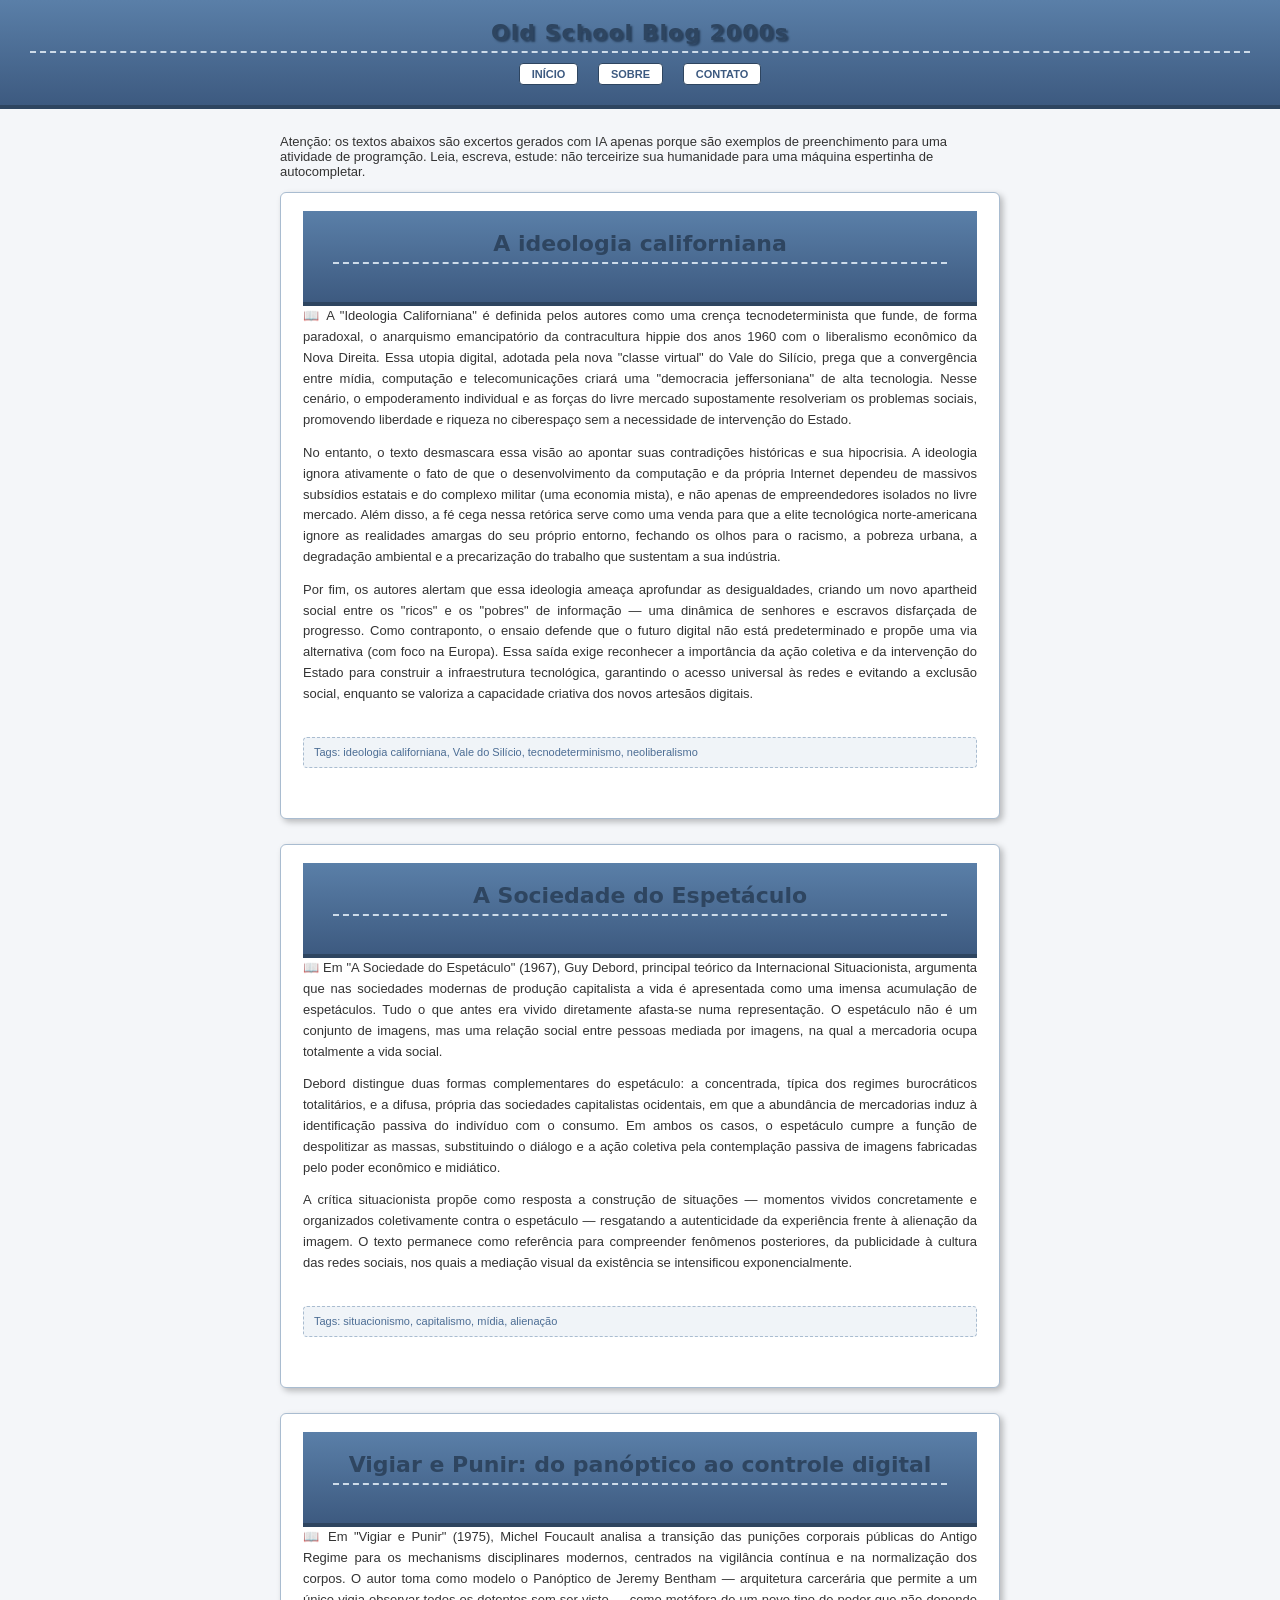
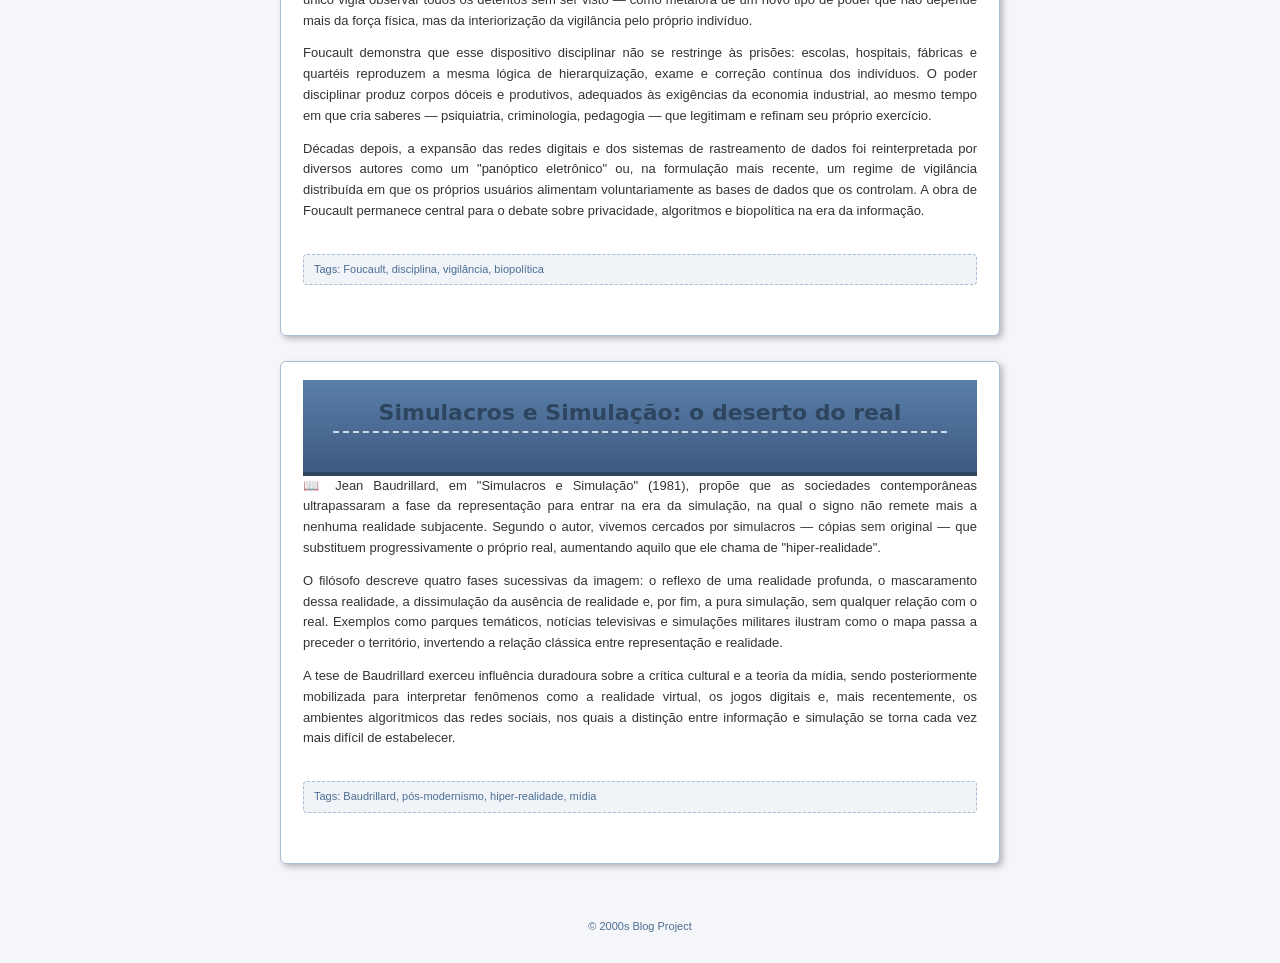
<file: aluno/blog/index.html>
<!DOCTYPE html>
<html lang="pt-br">
<head>
    <meta charset="UTF-8">
    <meta name="viewport" content="width=device-width, initial-scale=1.0">
    <title>Old School Blog 2000s</title>
    <link rel="stylesheet" href="style.css">
</head>
<body>
    <header>
        <h1 class="title">Old School Blog 2000s</h1>
        <nav>
            <ul>
                <li>Início</li>
                <li>Sobre</li>
                <li>Contato</li>
            </ul>
        </nav>
    </header>

    <main>
        <article>
            <header>
                <h2>A ideologia californiana</h2>
                <p class="meta">Publicado por <span class="autor">admin</span> em <time datetime="2008-05-19T14:27:00">19 de maio de 2008</time> às 14:27 | Categoria: <a href="#">Crítica da Tecnologia</a> | <a href="#comments">31 comentários</a></p>
            </header>
            <p>A "Ideologia Californiana" é definida pelos autores como uma crença tecnodeterminista que funde, de forma paradoxal, o anarquismo emancipatório da contracultura hippie dos anos 1960 com o liberalismo econômico da Nova Direita. Essa utopia digital, adotada pela nova "classe virtual" do Vale do Silício, prega que a convergência entre mídia, computação e telecomunicações criará uma "democracia jeffersoniana" de alta tecnologia. Nesse cenário, o empoderamento individual e as forças do livre mercado supostamente resolveriam os problemas sociais, promovendo liberdade e riqueza no ciberespaço sem a necessidade de intervenção do Estado.</p>
            <p>No entanto, o texto desmascara essa visão ao apontar suas contradições históricas e sua hipocrisia. A ideologia ignora ativamente o fato de que o desenvolvimento da computação e da própria Internet dependeu de massivos subsídios estatais e do complexo militar (uma economia mista), e não apenas de empreendedores isolados no livre mercado. Além disso, a fé cega nessa retórica serve como uma venda para que a elite tecnológica norte-americana ignore as realidades amargas do seu próprio entorno, fechando os olhos para o racismo, a pobreza urbana, a degradação ambiental e a precarização do trabalho que sustentam a sua indústria.</p>
            <p>Por fim, os autores alertam que essa ideologia ameaça aprofundar as desigualdades, criando um novo apartheid social entre os "ricos" e os "pobres" de informação — uma dinâmica de senhores e escravos disfarçada de progresso. Como contraponto, o ensaio defende que o futuro digital não está predeterminado e propõe uma via alternativa (com foco na Europa). Essa saída exige reconhecer a importância da ação coletiva e da intervenção do Estado para construir a infraestrutura tecnológica, garantindo o acesso universal às redes e evitando a exclusão social, enquanto se valoriza a capacidade criativa dos novos artesãos digitais.</p>
            <footer>
                <p class="tags">Tags: ideologia californiana, Vale do Silício, tecnodeterminismo, neoliberalismo</p>
            </footer>
        </article>    

        <article>
            <header>
                <h2 class="title">A Sociedade do Espetáculo</h2>
                <p class="meta">Publicado por <span class="autor">admin</span> em <time datetime="2009-03-14T10:32:00">14 de março de 2009</time> às 10:32 | Categoria: <a href="#">Teoria Crítica</a> | <a href="#comments">17 comentários</a></p>
            </header>
            <p>Em "A Sociedade do Espetáculo" (1967), Guy Debord, principal teórico da Internacional Situacionista, argumenta que nas sociedades modernas de produção capitalista a vida é apresentada como uma imensa acumulação de espetáculos. Tudo o que antes era vivido diretamente afasta-se numa representação. O espetáculo não é um conjunto de imagens, mas uma relação social entre pessoas mediada por imagens, na qual a mercadoria ocupa totalmente a vida social.</p>
            <p>Debord distingue duas formas complementares do espetáculo: a concentrada, típica dos regimes burocráticos totalitários, e a difusa, própria das sociedades capitalistas ocidentais, em que a abundância de mercadorias induz à identificação passiva do indivíduo com o consumo. Em ambos os casos, o espetáculo cumpre a função de despolitizar as massas, substituindo o diálogo e a ação coletiva pela contemplação passiva de imagens fabricadas pelo poder econômico e midiático.</p>
            <p>A crítica situacionista propõe como resposta a construção de situações — momentos vividos concretamente e organizados coletivamente contra o espetáculo — resgatando a autenticidade da experiência frente à alienação da imagem. O texto permanece como referência para compreender fenômenos posteriores, da publicidade à cultura das redes sociais, nos quais a mediação visual da existência se intensificou exponencialmente.</p>
            <footer>
                <p class="tags">Tags: situacionismo, capitalismo, mídia, alienação</p>
            </footer>
        </article>

        <article>
            <header>
                <h2  class="title">Vigiar e Punir: do panóptico ao controle digital</h2>
                <p class="meta">Publicado por <span class="autor">admin</span> em <time datetime="2011-08-22T16:45:00">22 de agosto de 2011</time> às 16:45 | Categoria: <a href="#">Filosofia Política</a> | <a href="#comments">9 comentários</a></p>
            </header>
            <p>Em "Vigiar e Punir" (1975), Michel Foucault analisa a transição das punições corporais públicas do Antigo Regime para os mechanisms disciplinares modernos, centrados na vigilância contínua e na normalização dos corpos. O autor toma como modelo o Panóptico de Jeremy Bentham — arquitetura carcerária que permite a um único vigia observar todos os detentos sem ser visto — como metáfora de um novo tipo de poder que não depende mais da força física, mas da interiorização da vigilância pelo próprio indivíduo.</p>
            <p>Foucault demonstra que esse dispositivo disciplinar não se restringe às prisões: escolas, hospitais, fábricas e quartéis reproduzem a mesma lógica de hierarquização, exame e correção contínua dos indivíduos. O poder disciplinar produz corpos dóceis e produtivos, adequados às exigências da economia industrial, ao mesmo tempo em que cria saberes — psiquiatria, criminologia, pedagogia — que legitimam e refinam seu próprio exercício.</p>
            <p>Décadas depois, a expansão das redes digitais e dos sistemas de rastreamento de dados foi reinterpretada por diversos autores como um "panóptico eletrônico" ou, na formulação mais recente, um regime de vigilância distribuída em que os próprios usuários alimentam voluntariamente as bases de dados que os controlam. A obra de Foucault permanece central para o debate sobre privacidade, algoritmos e biopolítica na era da informação.</p>
            <footer>
                <p class="tags">Tags: Foucault, disciplina, vigilância, biopolítica</p>
            </footer>
        </article>

        <article>
            <header>
                <h2  class="title">Simulacros e Simulação: o deserto do real</h2>
                <p class="meta">Publicado por <span class="autor">admin</span> em <time datetime="2013-11-05T09:18:00">5 de novembro de 2013</time> às 09:18 | Categoria: <a href="#">Pós-modernidade</a> | <a href="#comments">23 comentários</a></p>
            </header>
            <p>Jean Baudrillard, em "Simulacros e Simulação" (1981), propõe que as sociedades contemporâneas ultrapassaram a fase da representação para entrar na era da simulação, na qual o signo não remete mais a nenhuma realidade subjacente. Segundo o autor, vivemos cercados por simulacros — cópias sem original — que substituem progressivamente o próprio real, aumentando aquilo que ele chama de "hiper-realidade".</p>
            <p>O filósofo descreve quatro fases sucessivas da imagem: o reflexo de uma realidade profunda, o mascaramento dessa realidade, a dissimulação da ausência de realidade e, por fim, a pura simulação, sem qualquer relação com o real. Exemplos como parques temáticos, notícias televisivas e simulações militares ilustram como o mapa passa a preceder o território, invertendo a relação clássica entre representação e realidade.</p>
            <p>A tese de Baudrillard exerceu influência duradoura sobre a crítica cultural e a teoria da mídia, sendo posteriormente mobilizada para interpretar fenômenos como a realidade virtual, os jogos digitais e, mais recentemente, os ambientes algorítmicos das redes sociais, nos quais a distinção entre informação e simulação se torna cada vez mais difícil de estabelecer.</p>
            <footer>
                <p class="tags">Tags: Baudrillard, pós-modernismo, hiper-realidade, mídia</p>
            </footer>
        </article>
    </main>

    <footer>
        <p>&copy; 2000s Blog Project</p>
    </footer>

    <script src="script.js"></script>
</body>
</html>
</file>
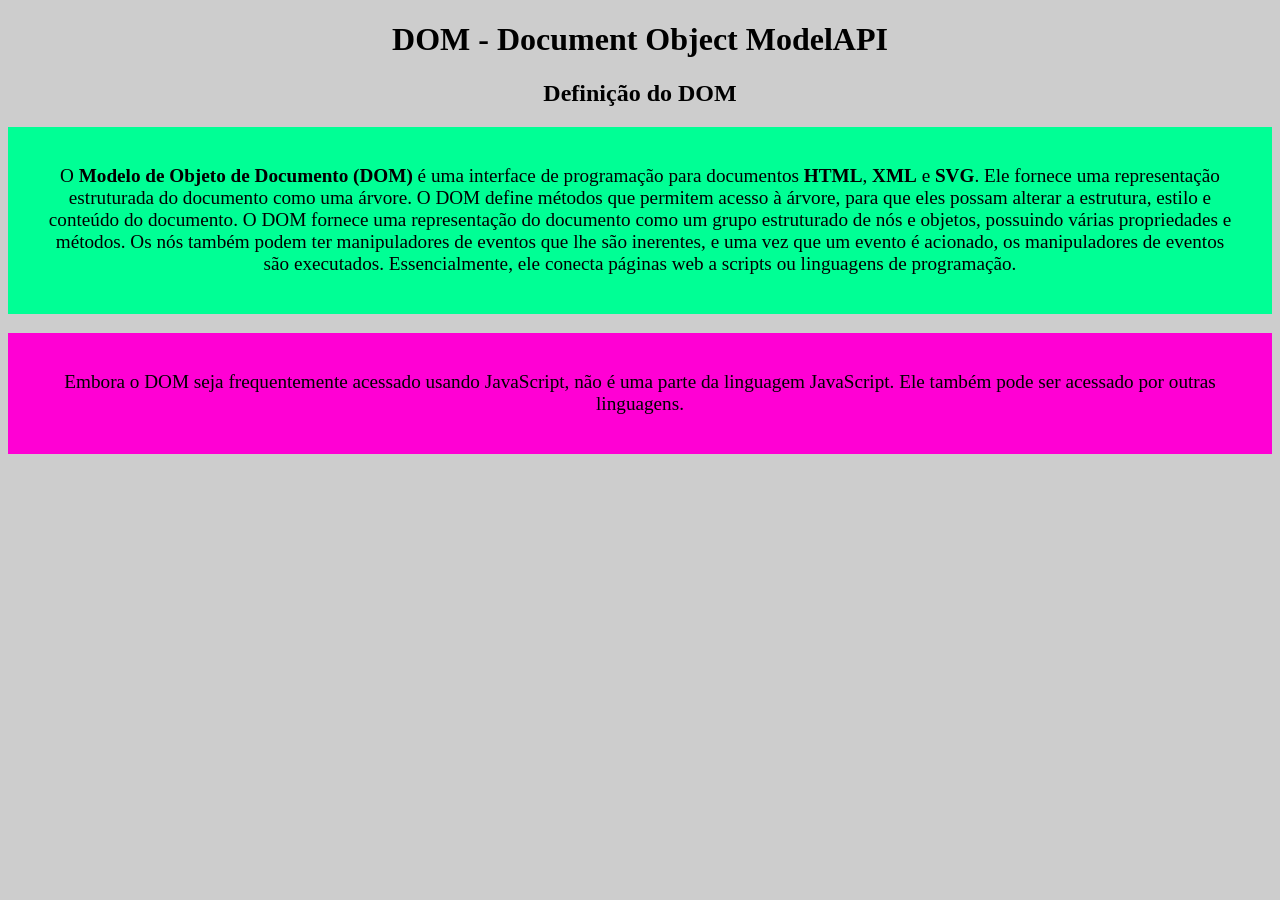
<file: aulas/DOM-API/index.html>
<!DOCTYPE html>
<html lang="en">
<head>
    <meta charset="UTF-8">
    <meta name="viewport" content="width=device-width, initial-scale=1.0">
    <title>DOM - Documet Object Model API</title>
    <style>
        body {
            background-color: #cdcdcd;
            font-family: Cambria, Cochin, Georgia, Times, 'Times New Roman', serif;
            text-align: center;
        }

        p {
            padding: 2em;
            font-size: larger;
        }

        .paragrafo-rosa {
            background-color: #ff00d4;
        }

        .paragrafo-verde {
            background-color: #00ff95;
        }
    </style>
</head>
<body>
    <header>
        <h1>DOM - <span>Document Object Model</span><abbr>API</abbr></h1>
    </header>

    <main>
        <h2>Definição do DOM</h2>
        <p class="paragrafo-verde">O <b>Modelo de Objeto de Documento (DOM)</b> é uma interface de programação para documentos <b>HTML</b>, <b>XML</b> e <b>SVG</b>. Ele fornece uma representação estruturada do documento como uma árvore. O DOM define métodos que permitem acesso à árvore, para que eles possam alterar a estrutura, estilo e conteúdo do documento. O DOM fornece uma representação do documento como um grupo estruturado de nós e objetos, possuindo várias propriedades e métodos. Os nós também podem ter manipuladores de eventos que lhe são inerentes, e uma vez que um evento é acionado, os manipuladores de eventos são executados. Essencialmente, ele conecta páginas web a scripts ou linguagens de programação.</p>
        <p class="paragrafo-rosa">Embora o DOM seja frequentemente acessado usando JavaScript, não é uma parte da linguagem JavaScript. Ele também pode ser acessado por outras linguagens.</p>
    </main>


</body>
</html>
</file>
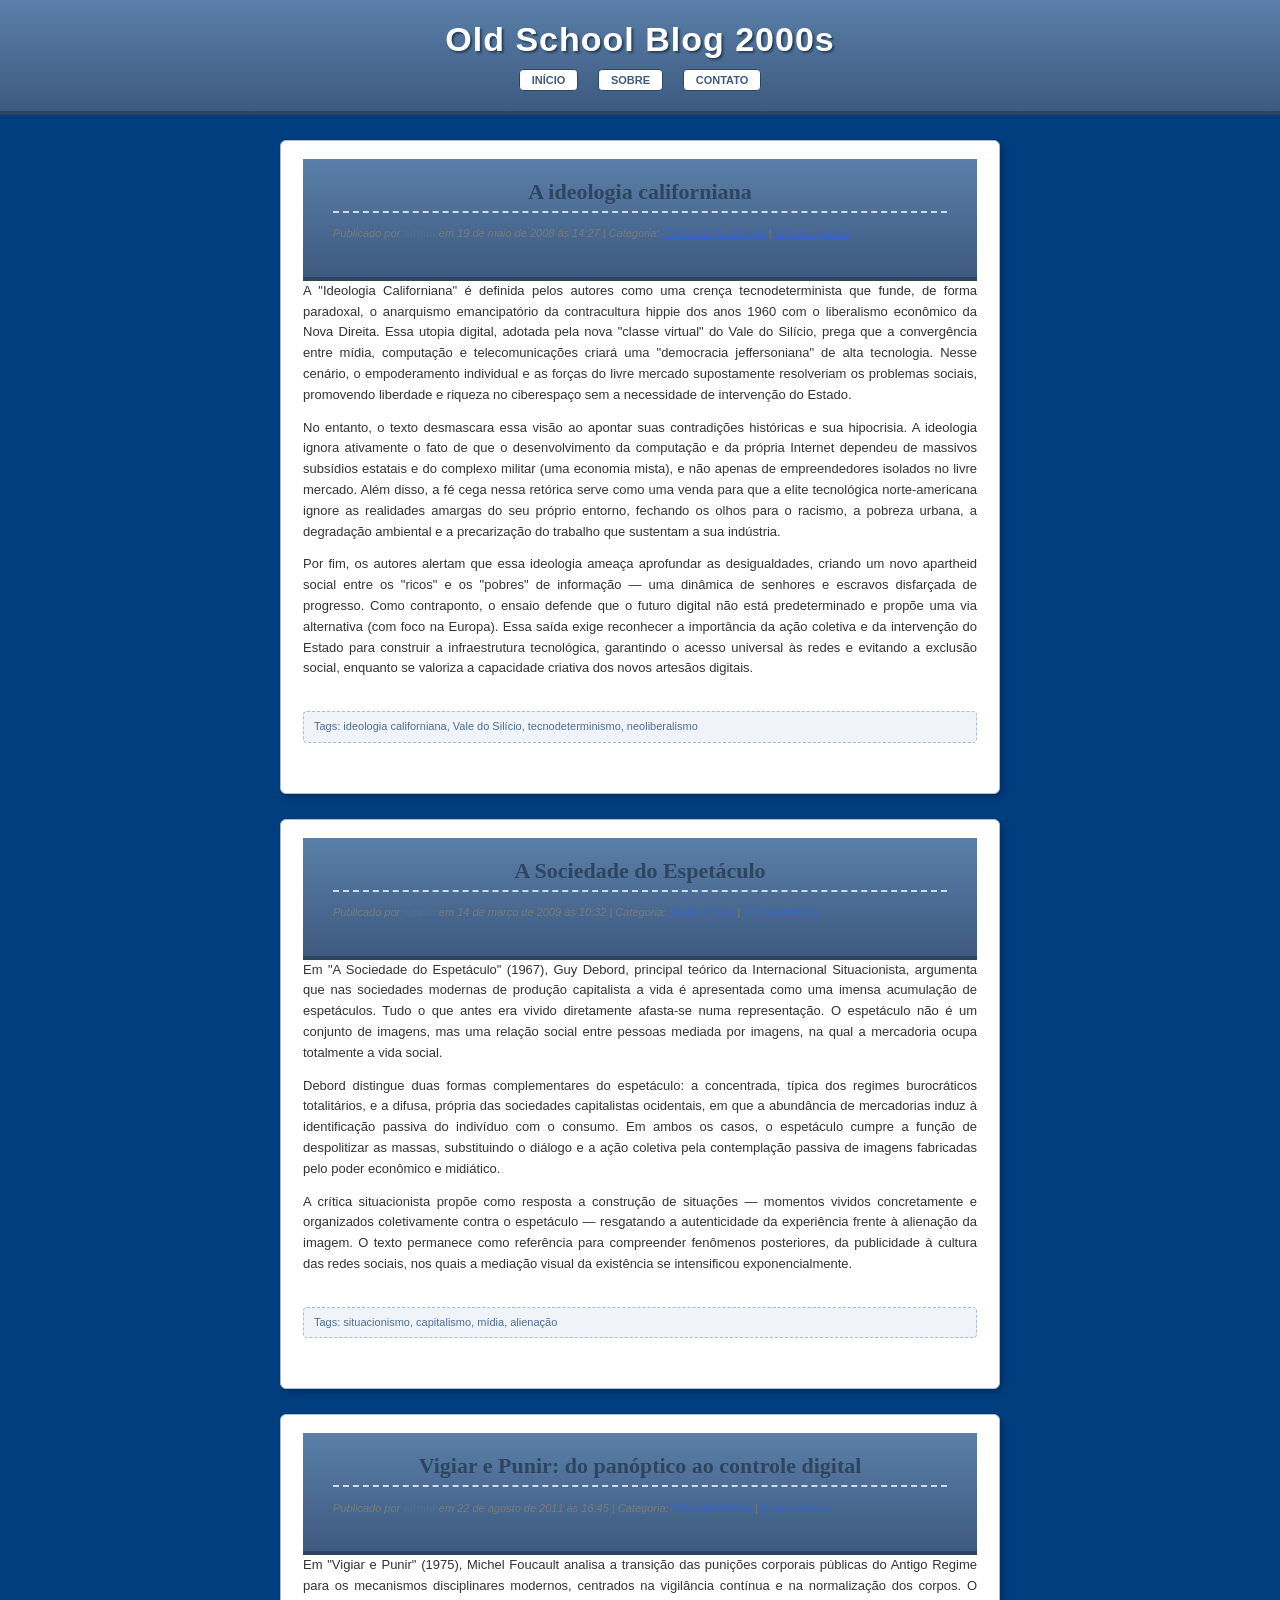
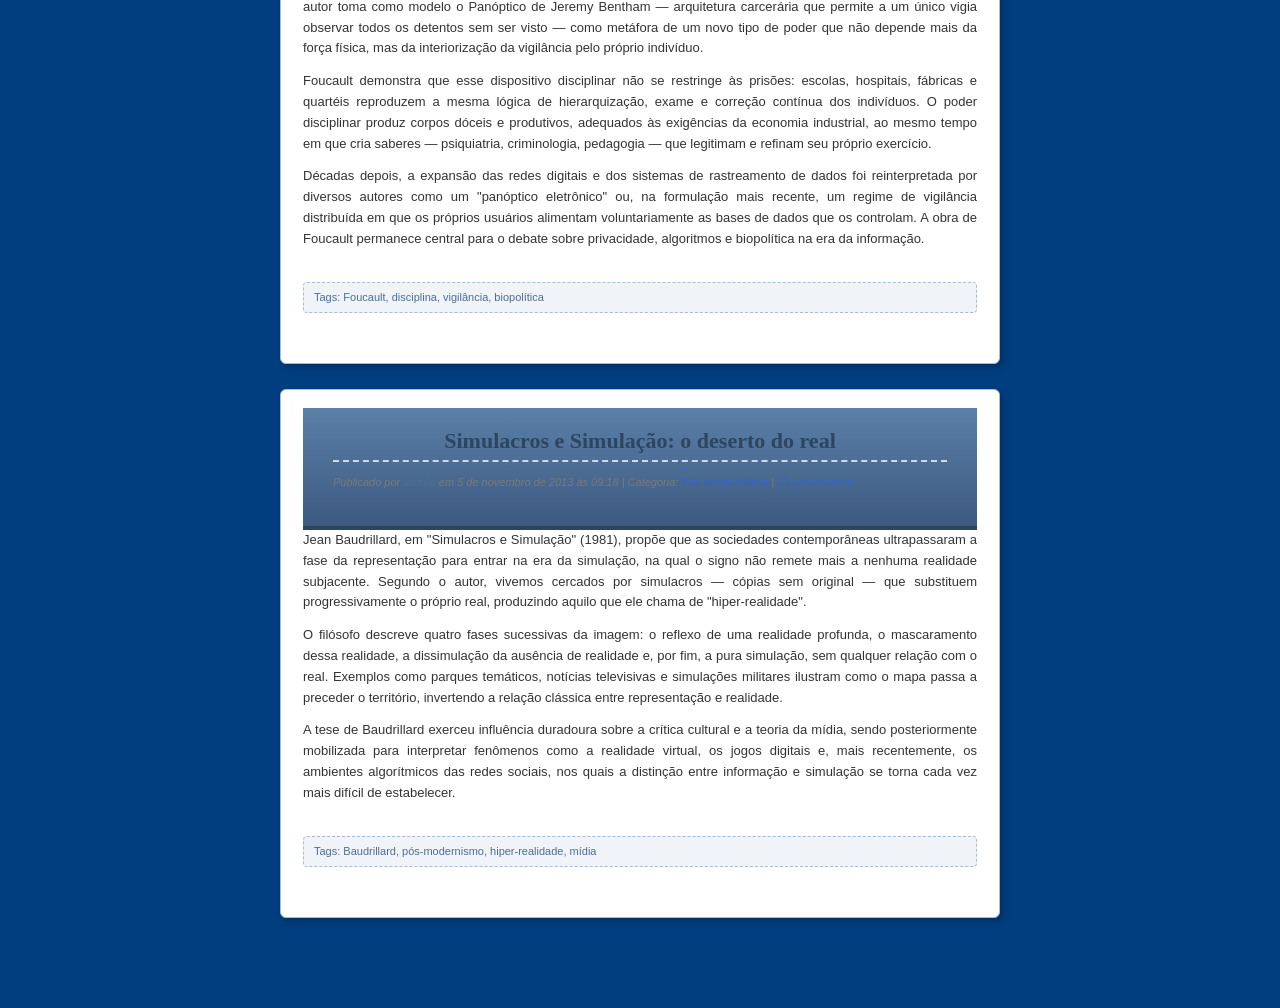
<file: aulas/DOM-API/blog/index.html>
<!DOCTYPE html>
<html lang="pt-br">
<head>
	<meta charset="UTF-8">
	<meta name="viewport" content="width=device-width, initial-scale=1.0">
	<title>Old School Blog 2000s</title>
	<link rel="stylesheet" href="style.css" />
</head>
<body>
	<header>
		<h1>Old School Blog 2000s</h1>
		<nav>
			<ul>
				<li>Início</li>
				<li>Sobre</li>
				<li>Contato</li>
			</ul>
		</nav>
	</header>

	<main>
		<article>
			<header>
				<h2>A ideologia californiana</h2>
				<p class="meta">Publicado por <span class="autor">admin</span> em <time datetime="2008-05-19T14:27:00">19 de maio de 2008</time> às 14:27 | Categoria: <a href="#">Crítica da Tecnologia</a> | <a href="#comments">31 comentários</a></p>
			</header>
			<p>A "Ideologia Californiana" é definida pelos autores como uma crença tecnodeterminista que funde, de forma paradoxal, o anarquismo emancipatório da contracultura hippie dos anos 1960 com o liberalismo econômico da Nova Direita. Essa utopia digital, adotada pela nova "classe virtual" do Vale do Silício, prega que a convergência entre mídia, computação e telecomunicações criará uma "democracia jeffersoniana" de alta tecnologia. Nesse cenário, o empoderamento individual e as forças do livre mercado supostamente resolveriam os problemas sociais, promovendo liberdade e riqueza no ciberespaço sem a necessidade de intervenção do Estado.</p>
			<p>No entanto, o texto desmascara essa visão ao apontar suas contradições históricas e sua hipocrisia. A ideologia ignora ativamente o fato de que o desenvolvimento da computação e da própria Internet dependeu de massivos subsídios estatais e do complexo militar (uma economia mista), e não apenas de empreendedores isolados no livre mercado. Além disso, a fé cega nessa retórica serve como uma venda para que a elite tecnológica norte-americana ignore as realidades amargas do seu próprio entorno, fechando os olhos para o racismo, a pobreza urbana, a degradação ambiental e a precarização do trabalho que sustentam a sua indústria.</p>
			<p>Por fim, os autores alertam que essa ideologia ameaça aprofundar as desigualdades, criando um novo apartheid social entre os "ricos" e os "pobres" de informação — uma dinâmica de senhores e escravos disfarçada de progresso. Como contraponto, o ensaio defende que o futuro digital não está predeterminado e propõe uma via alternativa (com foco na Europa). Essa saída exige reconhecer a importância da ação coletiva e da intervenção do Estado para construir a infraestrutura tecnológica, garantindo o acesso universal às redes e evitando a exclusão social, enquanto se valoriza a capacidade criativa dos novos artesãos digitais.</p>
			<footer>
				<p class="tags">Tags: ideologia californiana, Vale do Silício, tecnodeterminismo, neoliberalismo</p>
			</footer>
		</article>	

		<article>
			<header>
				<h2>A Sociedade do Espetáculo</h2>
				<p class="meta">Publicado por <span class="autor">admin</span> em <time datetime="2009-03-14T10:32:00">14 de março de 2009</time> às 10:32 | Categoria: <a href="#">Teoria Crítica</a> | <a href="#comments">17 comentários</a></p>
			</header>
			<p>Em "A Sociedade do Espetáculo" (1967), Guy Debord, principal teórico da Internacional Situacionista, argumenta que nas sociedades modernas de produção capitalista a vida é apresentada como uma imensa acumulação de espetáculos. Tudo o que antes era vivido diretamente afasta-se numa representação. O espetáculo não é um conjunto de imagens, mas uma relação social entre pessoas mediada por imagens, na qual a mercadoria ocupa totalmente a vida social.</p>
			<p>Debord distingue duas formas complementares do espetáculo: a concentrada, típica dos regimes burocráticos totalitários, e a difusa, própria das sociedades capitalistas ocidentais, em que a abundância de mercadorias induz à identificação passiva do indivíduo com o consumo. Em ambos os casos, o espetáculo cumpre a função de despolitizar as massas, substituindo o diálogo e a ação coletiva pela contemplação passiva de imagens fabricadas pelo poder econômico e midiático.</p>
			<p>A crítica situacionista propõe como resposta a construção de situações — momentos vividos concretamente e organizados coletivamente contra o espetáculo — resgatando a autenticidade da experiência frente à alienação da imagem. O texto permanece como referência para compreender fenômenos posteriores, da publicidade à cultura das redes sociais, nos quais a mediação visual da existência se intensificou exponencialmente.</p>
			<footer>
				<p class="tags">Tags: situacionismo, capitalismo, mídia, alienação</p>
			</footer>
		</article>

		<article>
			<header>
				<h2>Vigiar e Punir: do panóptico ao controle digital</h2>
				<p class="meta">Publicado por <span class="autor">admin</span> em <time datetime="2011-08-22T16:45:00">22 de agosto de 2011</time> às 16:45 | Categoria: <a href="#">Filosofia Política</a> | <a href="#comments">9 comentários</a></p>
			</header>
			<p>Em "Vigiar e Punir" (1975), Michel Foucault analisa a transição das punições corporais públicas do Antigo Regime para os mecanismos disciplinares modernos, centrados na vigilância contínua e na normalização dos corpos. O autor toma como modelo o Panóptico de Jeremy Bentham — arquitetura carcerária que permite a um único vigia observar todos os detentos sem ser visto — como metáfora de um novo tipo de poder que não depende mais da força física, mas da interiorização da vigilância pelo próprio indivíduo.</p>
			<p>Foucault demonstra que esse dispositivo disciplinar não se restringe às prisões: escolas, hospitais, fábricas e quartéis reproduzem a mesma lógica de hierarquização, exame e correção contínua dos indivíduos. O poder disciplinar produz corpos dóceis e produtivos, adequados às exigências da economia industrial, ao mesmo tempo em que cria saberes — psiquiatria, criminologia, pedagogia — que legitimam e refinam seu próprio exercício.</p>
			<p>Décadas depois, a expansão das redes digitais e dos sistemas de rastreamento de dados foi reinterpretada por diversos autores como um "panóptico eletrônico" ou, na formulação mais recente, um regime de vigilância distribuída em que os próprios usuários alimentam voluntariamente as bases de dados que os controlam. A obra de Foucault permanece central para o debate sobre privacidade, algoritmos e biopolítica na era da informação.</p>
			<footer>
				<p class="tags">Tags: Foucault, disciplina, vigilância, biopolítica</p>
			</footer>
		</article>

		<article>
			<header>
				<h2>Simulacros e Simulação: o deserto do real</h2>
				<p class="meta">Publicado por <span class="autor">admin</span> em <time datetime="2013-11-05T09:18:00">5 de novembro de 2013</time> às 09:18 | Categoria: <a href="#">Pós-modernidade</a> | <a href="#comments">23 comentários</a></p>
			</header>
			<p>Jean Baudrillard, em "Simulacros e Simulação" (1981), propõe que as sociedades contemporâneas ultrapassaram a fase da representação para entrar na era da simulação, na qual o signo não remete mais a nenhuma realidade subjacente. Segundo o autor, vivemos cercados por simulacros — cópias sem original — que substituem progressivamente o próprio real, produzindo aquilo que ele chama de "hiper-realidade".</p>
			<p>O filósofo descreve quatro fases sucessivas da imagem: o reflexo de uma realidade profunda, o mascaramento dessa realidade, a dissimulação da ausência de realidade e, por fim, a pura simulação, sem qualquer relação com o real. Exemplos como parques temáticos, notícias televisivas e simulações militares ilustram como o mapa passa a preceder o território, invertendo a relação clássica entre representação e realidade.</p>
			<p>A tese de Baudrillard exerceu influência duradoura sobre a crítica cultural e a teoria da mídia, sendo posteriormente mobilizada para interpretar fenômenos como a realidade virtual, os jogos digitais e, mais recentemente, os ambientes algorítmicos das redes sociais, nos quais a distinção entre informação e simulação se torna cada vez mais difícil de estabelecer.</p>
			<footer>
				<p class="tags">Tags: Baudrillard, pós-modernismo, hiper-realidade, mídia</p>
			</footer>
		</article>

		<footer>
		</footer>
	</main>
</body>
</html>
</file>
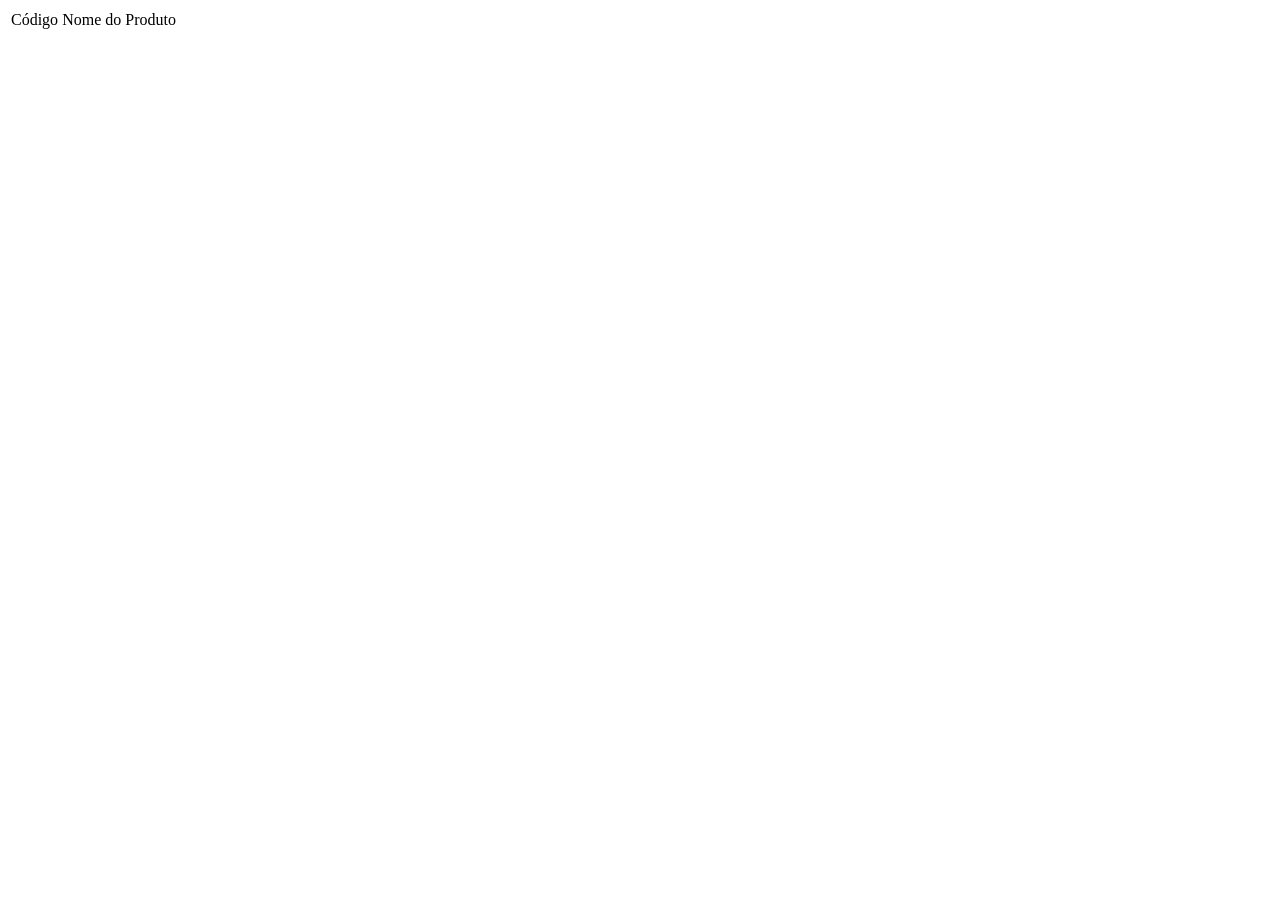
<file: aulas/DOM-API/tabela-produtos/index.html>
<!DOCTYPE html>
<html lang="en">
<head>
	<meta charset="UTF-8">
	<meta name="viewport" content="width=device-width, initial-scale=1.0">
	<title>DOM - Document Object Model</title>
</head>
<body>
	<table id="producttable">
		<thead>
			<tr>
				<td>Código</td>
				<td>Nome do Produto</td>
			</tr>
		</thead>

		<tbody>
			<!-- as linhas de produtos serão inseridas aqui -->
		</tbody>
	</table>

	<template id="linha-de-produto">
		<tr>
			<td class="codigo"></td>
			<td class="nome"></td>
		</tr>
	</template>
</body>
</html>
</file>
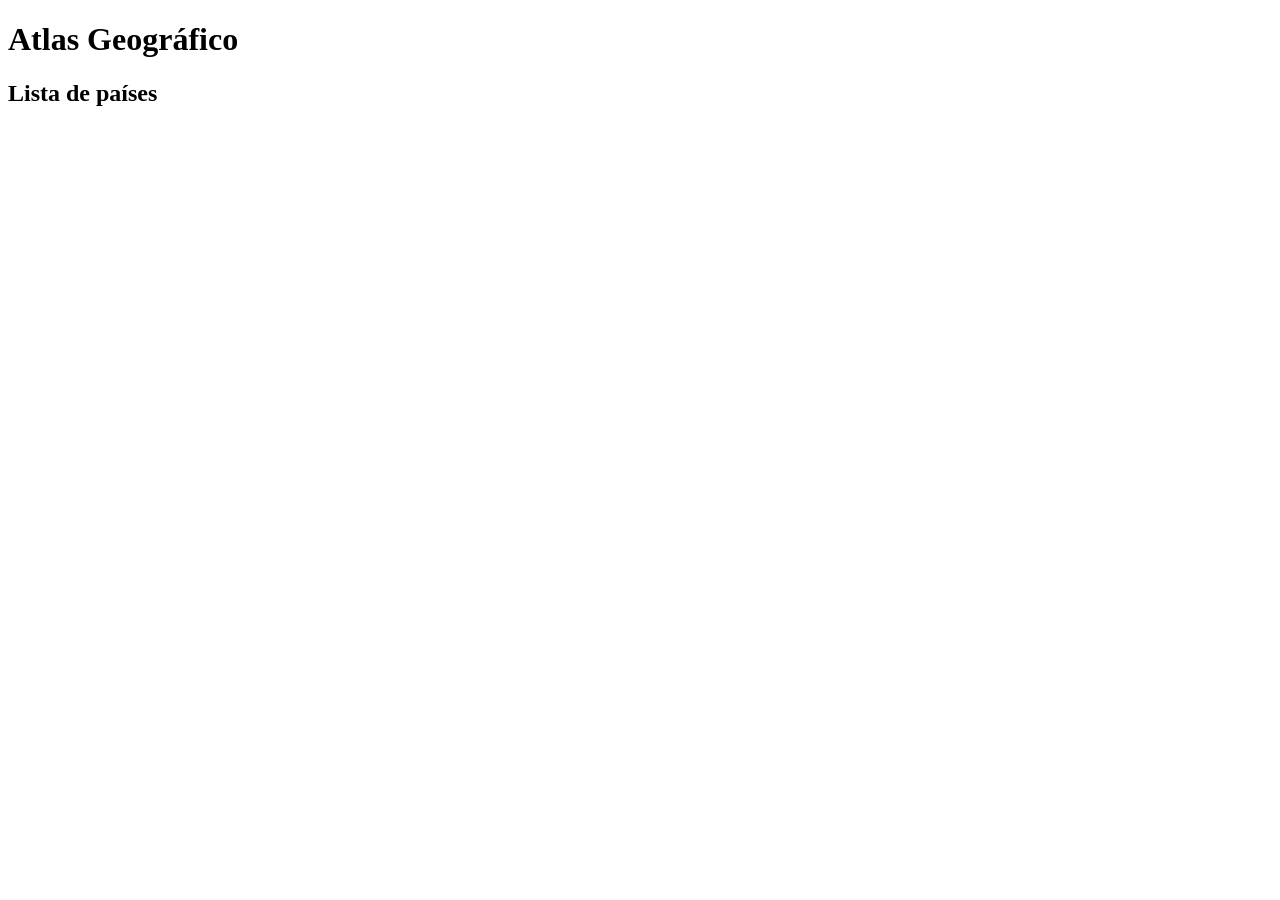
<file: exercicios/DOM-API/paises/index.html>
<!DOCTYPE html>
<html lang="pt-br">
<head>
	<meta charset="UTF-8">
	<meta name="viewport" content="width=device-width, initial-scale=1.0">
	<title>Países</title>
</head>
<body>
	<header>
		<h1>Atlas Geográfico</h1>
	</header>

	<main>
		<h2>Lista de países</h2>
		<section class="countries">
			<!-- Insira os países aqui -->
		</section>
	</main>

	<script src="countries.js"></script>
	<script src="lista-paises.js"></script>
</body>
</html>
</file>
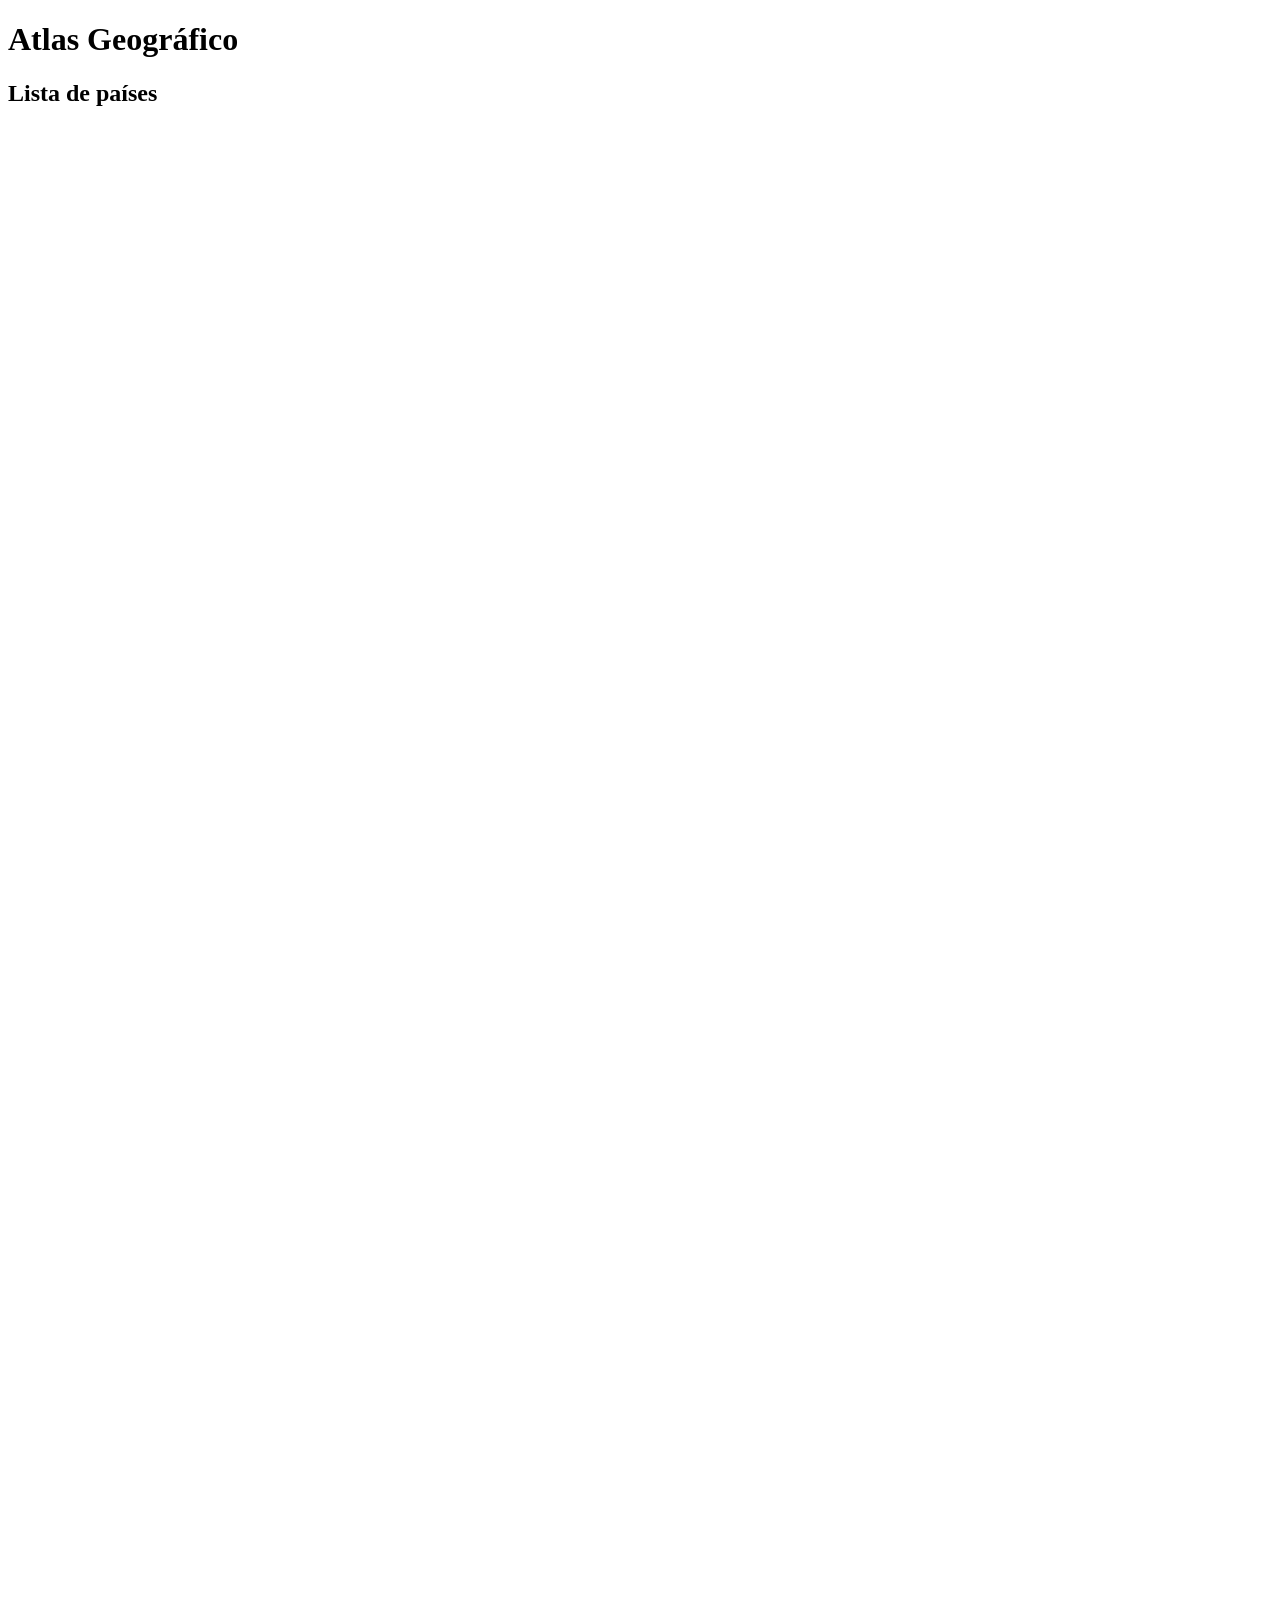
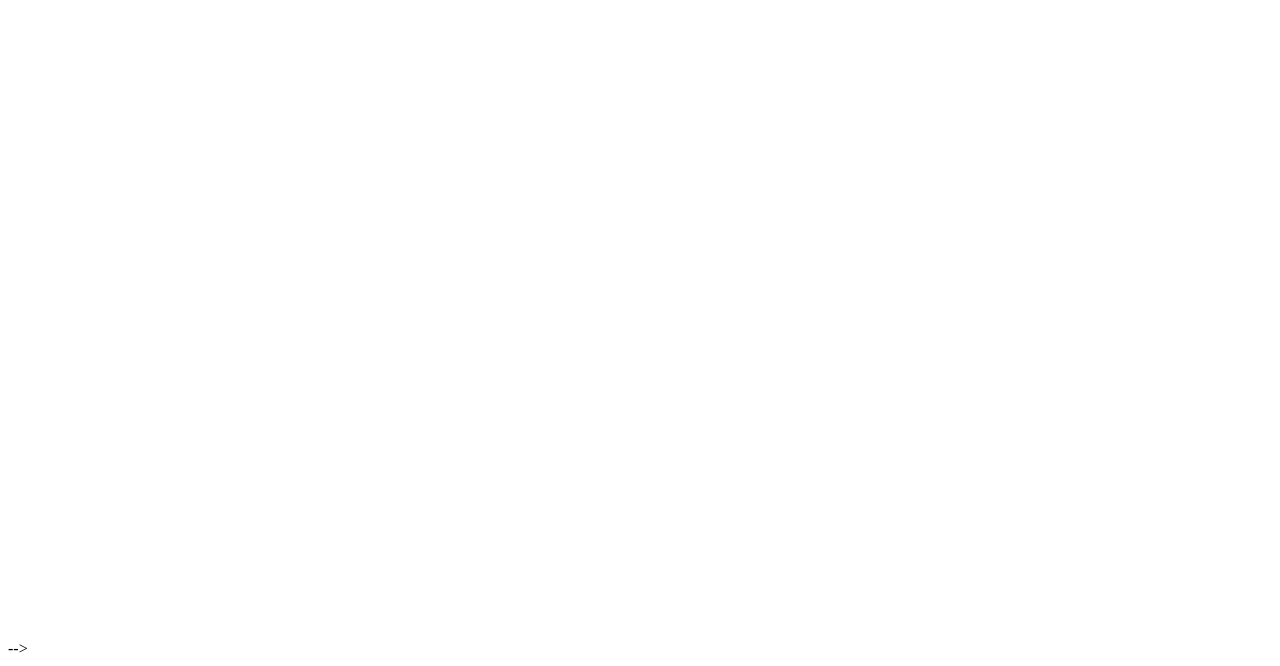
<file: exercicios/DOM-API/paises/resolvido/index.html>
<!DOCTYPE html>
<html lang="pt-br">
<head>
	<meta charset="UTF-8">
	<meta name="viewport" content="width=device-width, initial-scale=1.0">
	<title>Países</title>
	<style>
		div {
			min-height: 50px;
			text-align: center;
			color: #FFF;
		}
	</style>
</head>
<body>
	<header>
		<h1>Atlas Geográfico</h1>
	</header>

	<main>
		<h2>Lista de países</h2>
		<section class="countries">
			<!-- Insira os países aqui -->
		</section>
	</main>

	<!-- <script src="countries-colors.js"></script>
	<script src="lista-paises-cor.js"></script> -->

	<script src="countries.js"></script> -->
	<script src="lista-paises.js"></script>
</body>
</html>
</file>
<file: aluno/blog/style.css>
/* ===========================================================
	ESTILO "BLOGSPOT / BLOGGER / TUMBLR / WORDPRESS" (anos 2000)
	Poucas regras, seletores simples (tag e classe), pensados
	para serem manipulados depois via JavaScript/DOM
	(ex: document.querySelectorAll('article'), .classList.toggle,
	trocar background, alternar tema, etc.)
=========================================================== */

body {
	margin: 0;
	padding: 0;
	background-color: #003e80;
	background-image: url("https://www.transparenttextures.com/patterns/billie-holiday.png");
	font-family: Verdana, Geneva, Arial, sans-serif;
	font-size: 13px;
	color: #333333;
}

header {
	background-color: #4c6d94;
	background-image: linear-gradient(#5a7fa8, #3d5a80);
	border-bottom: 4px solid #2e4560;
	padding: 20px 30px;
	text-align: center;
}

header h1 {
	margin: 0;
	font-family: "Comic Sans MS", "Trebuchet MS", cursive, sans-serif;
	font-size: 34px;
	color: #ffffff;
	text-shadow: 2px 2px 2px #29405c;
	letter-spacing: 1px;
}

nav ul {
	list-style: none;
	margin: 10px 0 0 0;
	padding: 0;
}

nav li {
	display: inline-block;
	margin: 0 8px;
	padding: 4px 12px;
	background-color: #ffffff;
	border: 1px solid #2e4560;
	border-radius: 4px;
	font-size: 11px;
	font-weight: bold;
	text-transform: uppercase;
	color: #3d5a80;
	cursor: pointer;
}

nav li:hover {
	background-color: hsl(207, 100%, 75%);
}

main {
	max-width: 720px;
	margin: 25px auto;
	padding: 0 15px;
}

article {
	background-color: #ffffff;
	border: 1px solid #a9bcd0;
	border-radius: 6px;
	box-shadow: 3px 3px 6px rgba(0, 0, 0, 0.25);
	margin-bottom: 25px;
	padding: 18px 22px;
}

article h2 {
	font-family: Georgia, "Times New Roman", serif;
	font-size: 22px;
	color: #2e4560;
	border-bottom: 2px dashed #cddbe9;
	padding-bottom: 6px;
	margin-top: 0;
}

.meta {
	font-size: 11px;
	color: #7a7a7a;
	font-style: italic;
	margin-top: -6px;
	margin-bottom: 14px;
}

.meta .autor {
	font-weight: bold;
	color: #4c6d94;
	font-style: normal;
}

article p {
	line-height: 1.6;
	text-align: justify;
	margin: 0 0 12px 0;
}

a {
	color: #3366cc;
	text-decoration: underline;
}

a:visited {
	color: #663399;
}

a:hover {
	color: #cc3300;
	background-color: #ffe680;
}

.tags {
	font-size: 11px;
	background-color: #f0f4f8;
	border: 1px dashed #a9bcd0;
	padding: 6px 10px; 
	border-radius: 4px;
	color: #4c6d94;
}

footer {
	text-align: center;
	font-size: 11px;
	color: #4c6d94;
	padding: 20px 0;
}
.title {
	font-family: Arial, Helvetica, sans-serif;
	font-size: 22px;
	color: #2e4560;
	border-bottom: 2px dashed #cddbe9;
	padding-bottom: 6px;
	margin-top: 0;
}
</file>
<file: aulas/DOM-API/blog/style.css>
/* ===========================================================
	ESTILO "BLOGSPOT / BLOGGER / TUMBLR / WORDPRESS" (anos 2000)
	Poucas regras, seletores simples (tag e classe), pensados
	para serem manipulados depois via JavaScript/DOM
	(ex: document.querySelectorAll('article'), .classList.toggle,
	trocar background, alternar tema, etc.)
=========================================================== */

body {
	margin: 0;
	padding: 0;
	background-color: #003e80;
	background-image: url("https://www.transparenttextures.com/patterns/billie-holiday.png");
	font-family: Verdana, Geneva, Arial, sans-serif;
	font-size: 13px;
	color: #333333;
}

header {
	background-color: #4c6d94;
	background-image: linear-gradient(#5a7fa8, #3d5a80);
	border-bottom: 4px solid #2e4560;
	padding: 20px 30px;
	text-align: center;
}

header h1 {
	margin: 0;
	font-family: "Comic Sans MS", "Trebuchet MS", cursive, sans-serif;
	font-size: 34px;
	color: #ffffff;
	text-shadow: 2px 2px 2px #29405c;
	letter-spacing: 1px;
}

nav ul {
	list-style: none;
	margin: 10px 0 0 0;
	padding: 0;
}

nav li {
	display: inline-block;
	margin: 0 8px;
	padding: 4px 12px;
	background-color: #ffffff;
	border: 1px solid #2e4560;
	border-radius: 4px;
	font-size: 11px;
	font-weight: bold;
	text-transform: uppercase;
	color: #3d5a80;
	cursor: pointer;
}

nav li:hover {
	background-color: hsl(207, 100%, 75%);
}

main {
	max-width: 720px;
	margin: 25px auto;
	padding: 0 15px;
}

article {
	background-color: #ffffff;
	border: 1px solid #a9bcd0;
	border-radius: 6px;
	box-shadow: 3px 3px 6px rgba(0, 0, 0, 0.25);
	margin-bottom: 25px;
	padding: 18px 22px;
}

article h2 {
	font-family: Georgia, "Times New Roman", serif;
	font-size: 22px;
	color: #2e4560;
	border-bottom: 2px dashed #cddbe9;
	padding-bottom: 6px;
	margin-top: 0;
}

.meta {
	font-size: 11px;
	color: #7a7a7a;
	font-style: italic;
	margin-top: -6px;
	margin-bottom: 14px;
}

.meta .autor {
	font-weight: bold;
	color: #4c6d94;
	font-style: normal;
}

article p {
	line-height: 1.6;
	text-align: justify;
	margin: 0 0 12px 0;
}

a {
	color: #3366cc;
	text-decoration: underline;
}

a:visited {
	color: #663399;
}

a:hover {
	color: #cc3300;
	background-color: #ffe680;
}

.tags {
	font-size: 11px;
	background-color: #f0f4f8;
	border: 1px dashed #a9bcd0;
	padding: 6px 10px;
	border-radius: 4px;
	color: #4c6d94;
}

footer {
	text-align: center;
	font-size: 11px;
	color: #4c6d94;
	padding: 20px 0;
}
</file>
